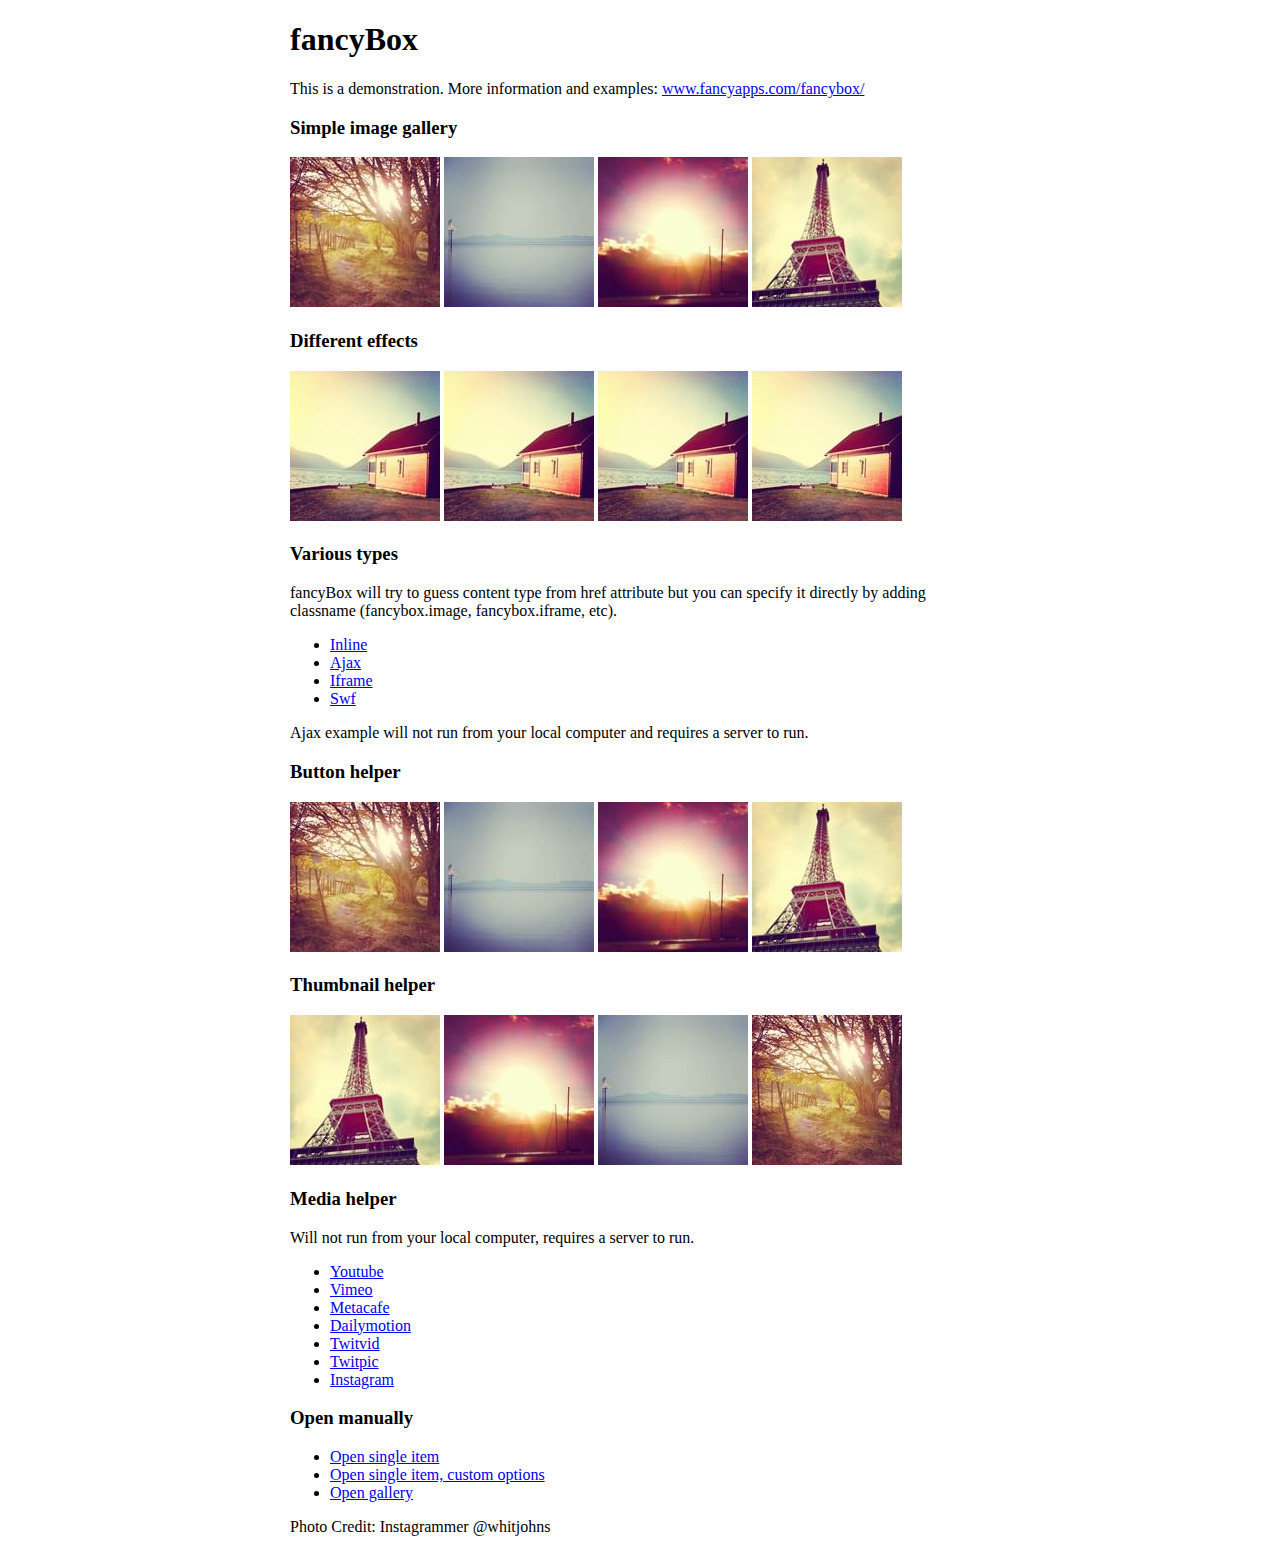
<file: fancybox/demo/index.html>
<!DOCTYPE html>
<html>
<head>
	<title>fancyBox - Fancy jQuery Lightbox Alternative | Demonstration</title>
	<meta http-equiv="Content-Type" content="text/html; charset=UTF-8" />

	<!-- Add jQuery library -->
	<script type="text/javascript" src="../lib/jquery-1.10.1.min.js"></script>

	<!-- Add mousewheel plugin (this is optional) -->
	<script type="text/javascript" src="../lib/jquery.mousewheel-3.0.6.pack.js"></script>

	<!-- Add fancyBox main JS and CSS files -->
	<script type="text/javascript" src="../source/jquery.fancybox.js?v=2.1.5"></script>
	<link rel="stylesheet" type="text/css" href="../source/jquery.fancybox.css?v=2.1.5" media="screen" />

	<!-- Add Button helper (this is optional) -->
	<link rel="stylesheet" type="text/css" href="../source/helpers/jquery.fancybox-buttons.css?v=1.0.5" />
	<script type="text/javascript" src="../source/helpers/jquery.fancybox-buttons.js?v=1.0.5"></script>

	<!-- Add Thumbnail helper (this is optional) -->
	<link rel="stylesheet" type="text/css" href="../source/helpers/jquery.fancybox-thumbs.css?v=1.0.7" />
	<script type="text/javascript" src="../source/helpers/jquery.fancybox-thumbs.js?v=1.0.7"></script>

	<!-- Add Media helper (this is optional) -->
	<script type="text/javascript" src="../source/helpers/jquery.fancybox-media.js?v=1.0.6"></script>

	<script type="text/javascript">
		$(document).ready(function() {
			/*
			 *  Simple image gallery. Uses default settings
			 */

			$('.fancybox').fancybox();

			/*
			 *  Different effects
			 */

			// Change title type, overlay closing speed
			$(".fancybox-effects-a").fancybox({
				helpers: {
					title : {
						type : 'outside'
					},
					overlay : {
						speedOut : 0
					}
				}
			});

			// Disable opening and closing animations, change title type
			$(".fancybox-effects-b").fancybox({
				openEffect  : 'none',
				closeEffect	: 'none',

				helpers : {
					title : {
						type : 'over'
					}
				}
			});

			// Set custom style, close if clicked, change title type and overlay color
			$(".fancybox-effects-c").fancybox({
				wrapCSS    : 'fancybox-custom',
				closeClick : true,

				openEffect : 'none',

				helpers : {
					title : {
						type : 'inside'
					},
					overlay : {
						css : {
							'background' : 'rgba(238,238,238,0.85)'
						}
					}
				}
			});

			// Remove padding, set opening and closing animations, close if clicked and disable overlay
			$(".fancybox-effects-d").fancybox({
				padding: 0,

				openEffect : 'elastic',
				openSpeed  : 150,

				closeEffect : 'elastic',
				closeSpeed  : 150,

				closeClick : true,

				helpers : {
					overlay : null
				}
			});

			/*
			 *  Button helper. Disable animations, hide close button, change title type and content
			 */

			$('.fancybox-buttons').fancybox({
				openEffect  : 'none',
				closeEffect : 'none',

				prevEffect : 'none',
				nextEffect : 'none',

				closeBtn  : false,

				helpers : {
					title : {
						type : 'inside'
					},
					buttons	: {}
				},

				afterLoad : function() {
					this.title = 'Image ' + (this.index + 1) + ' of ' + this.group.length + (this.title ? ' - ' + this.title : '');
				}
			});


			/*
			 *  Thumbnail helper. Disable animations, hide close button, arrows and slide to next gallery item if clicked
			 */

			$('.fancybox-thumbs').fancybox({
				prevEffect : 'none',
				nextEffect : 'none',

				closeBtn  : false,
				arrows    : false,
				nextClick : true,

				helpers : {
					thumbs : {
						width  : 50,
						height : 50
					}
				}
			});

			/*
			 *  Media helper. Group items, disable animations, hide arrows, enable media and button helpers.
			*/
			$('.fancybox-media')
				.attr('rel', 'media-gallery')
				.fancybox({
					openEffect : 'none',
					closeEffect : 'none',
					prevEffect : 'none',
					nextEffect : 'none',

					arrows : false,
					helpers : {
						media : {},
						buttons : {}
					}
				});

			/*
			 *  Open manually
			 */

			$("#fancybox-manual-a").click(function() {
				$.fancybox.open('1_b.jpg');
			});

			$("#fancybox-manual-b").click(function() {
				$.fancybox.open({
					href : 'iframe.html',
					type : 'iframe',
					padding : 5
				});
			});

			$("#fancybox-manual-c").click(function() {
				$.fancybox.open([
					{
						href : '1_b.jpg',
						title : 'My title'
					}, {
						href : '2_b.jpg',
						title : '2nd title'
					}, {
						href : '3_b.jpg'
					}
				], {
					helpers : {
						thumbs : {
							width: 75,
							height: 50
						}
					}
				});
			});


		});
	</script>
	<style type="text/css">
		.fancybox-custom .fancybox-skin {
			box-shadow: 0 0 50px #222;
		}

		body {
			max-width: 700px;
			margin: 0 auto;
		}
	</style>
</head>
<body>
	<h1>fancyBox</h1>

	<p>This is a demonstration. More information and examples: <a href="http://fancyapps.com/fancybox/">www.fancyapps.com/fancybox/</a></p>

	<h3>Simple image gallery</h3>
	<p>
		<a class="fancybox" href="1_b.jpg" data-fancybox-group="gallery" title="Lorem ipsum dolor sit amet"><img src="1_s.jpg" alt="" /></a>

		<a class="fancybox" href="2_b.jpg" data-fancybox-group="gallery" title="Etiam quis mi eu elit temp"><img src="2_s.jpg" alt="" /></a>

		<a class="fancybox" href="3_b.jpg" data-fancybox-group="gallery" title="Cras neque mi, semper leon"><img src="3_s.jpg" alt="" /></a>

		<a class="fancybox" href="4_b.jpg" data-fancybox-group="gallery" title="Sed vel sapien vel sem uno"><img src="4_s.jpg" alt="" /></a>
	</p>

	<h3>Different effects</h3>
	<p>
		<a class="fancybox-effects-a" href="5_b.jpg" title="Lorem ipsum dolor sit amet, consectetur adipiscing elit"><img src="5_s.jpg" alt="" /></a>

		<a class="fancybox-effects-b" href="5_b.jpg" title="Lorem ipsum dolor sit amet, consectetur adipiscing elit"><img src="5_s.jpg" alt="" /></a>

		<a class="fancybox-effects-c" href="5_b.jpg" title="Lorem ipsum dolor sit amet, consectetur adipiscing elit"><img src="5_s.jpg" alt="" /></a>

		<a class="fancybox-effects-d" href="5_b.jpg" title="Lorem ipsum dolor sit amet, consectetur adipiscing elit"><img src="5_s.jpg" alt="" /></a>
	</p>

	<h3>Various types</h3>
	<p>
		fancyBox will try to guess content type from href attribute but you can specify it directly by adding classname (fancybox.image, fancybox.iframe, etc).
	</p>
	<ul>
		<li><a class="fancybox" href="#inline1" title="Lorem ipsum dolor sit amet">Inline</a></li>
		<li><a class="fancybox fancybox.ajax" href="ajax.txt">Ajax</a></li>
		<li><a class="fancybox fancybox.iframe" href="iframe.html">Iframe</a></li>
		<li><a class="fancybox" href="http://www.adobe.com/jp/events/cs3_web_edition_tour/swfs/perform.swf">Swf</a></li>
	</ul>

	<div id="inline1" style="width:400px;display: none;">
		<h3>Etiam quis mi eu elit</h3>
		<p>
			Lorem ipsum dolor sit amet, consectetur adipiscing elit. Etiam quis mi eu elit tempor facilisis id et neque. Nulla sit amet sem sapien. Vestibulum imperdiet porta ante ac ornare. Nulla et lorem eu nibh adipiscing ultricies nec at lacus. Cras laoreet ultricies sem, at blandit mi eleifend aliquam. Nunc enim ipsum, vehicula non pretium varius, cursus ac tortor. Vivamus fringilla congue laoreet. Quisque ultrices sodales orci, quis rhoncus justo auctor in. Phasellus dui eros, bibendum eu feugiat ornare, faucibus eu mi. Nunc aliquet tempus sem, id aliquam diam varius ac. Maecenas nisl nunc, molestie vitae eleifend vel, iaculis sed magna. Aenean tempus lacus vitae orci posuere porttitor eget non felis. Donec lectus elit, aliquam nec eleifend sit amet, vestibulum sed nunc.
		</p>
	</div>

	<p>
		Ajax example will not run from your local computer and requires a server to run.
	</p>

	<h3>Button helper</h3>
	<p>
		<a class="fancybox-buttons" data-fancybox-group="button" href="1_b.jpg"><img src="1_s.jpg" alt="" /></a>

		<a class="fancybox-buttons" data-fancybox-group="button" href="2_b.jpg"><img src="2_s.jpg" alt="" /></a>

		<a class="fancybox-buttons" data-fancybox-group="button" href="3_b.jpg"><img src="3_s.jpg" alt="" /></a>

		<a class="fancybox-buttons" data-fancybox-group="button" href="4_b.jpg"><img src="4_s.jpg" alt="" /></a>
	</p>

	<h3>Thumbnail helper</h3>
	<p>
		<a class="fancybox-thumbs" data-fancybox-group="thumb" href="4_b.jpg"><img src="4_s.jpg" alt="" /></a>

		<a class="fancybox-thumbs" data-fancybox-group="thumb" href="3_b.jpg"><img src="3_s.jpg" alt="" /></a>

		<a class="fancybox-thumbs" data-fancybox-group="thumb" href="2_b.jpg"><img src="2_s.jpg" alt="" /></a>

		<a class="fancybox-thumbs" data-fancybox-group="thumb" href="1_b.jpg"><img src="1_s.jpg" alt="" /></a>
	</p>

	<h3>Media helper</h3>
	<p>
		Will not run from your local computer, requires a server to run.
	</p>

	<ul>
		<li><a class="fancybox-media" href="http://www.youtube.com/watch?v=opj24KnzrWo">Youtube</a></li>
		<li><a class="fancybox-media" href="http://vimeo.com/47480346">Vimeo</a></li>
		<li><a class="fancybox-media" href="http://www.metacafe.com/watch/7635964/">Metacafe</a></li>
		<li><a class="fancybox-media" href="http://www.dailymotion.com/video/xoeylt_electric-guest-this-head-i-hold_music">Dailymotion</a></li>
		<li><a class="fancybox-media" href="http://twitvid.com/QY7MD">Twitvid</a></li>
		<li><a class="fancybox-media" href="http://twitpic.com/7p93st">Twitpic</a></li>
		<li><a class="fancybox-media" href="http://instagr.am/p/IejkuUGxQn">Instagram</a></li>
	</ul>

	<h3>Open manually</h3>
	<ul>
		<li><a id="fancybox-manual-a" href="javascript:;">Open single item</a></li>
		<li><a id="fancybox-manual-b" href="javascript:;">Open single item, custom options</a></li>
		<li><a id="fancybox-manual-c" href="javascript:;">Open gallery</a></li>
	</ul>

	<p>
		Photo Credit: Instagrammer @whitjohns
	</p>
</body>
</html>
</file>
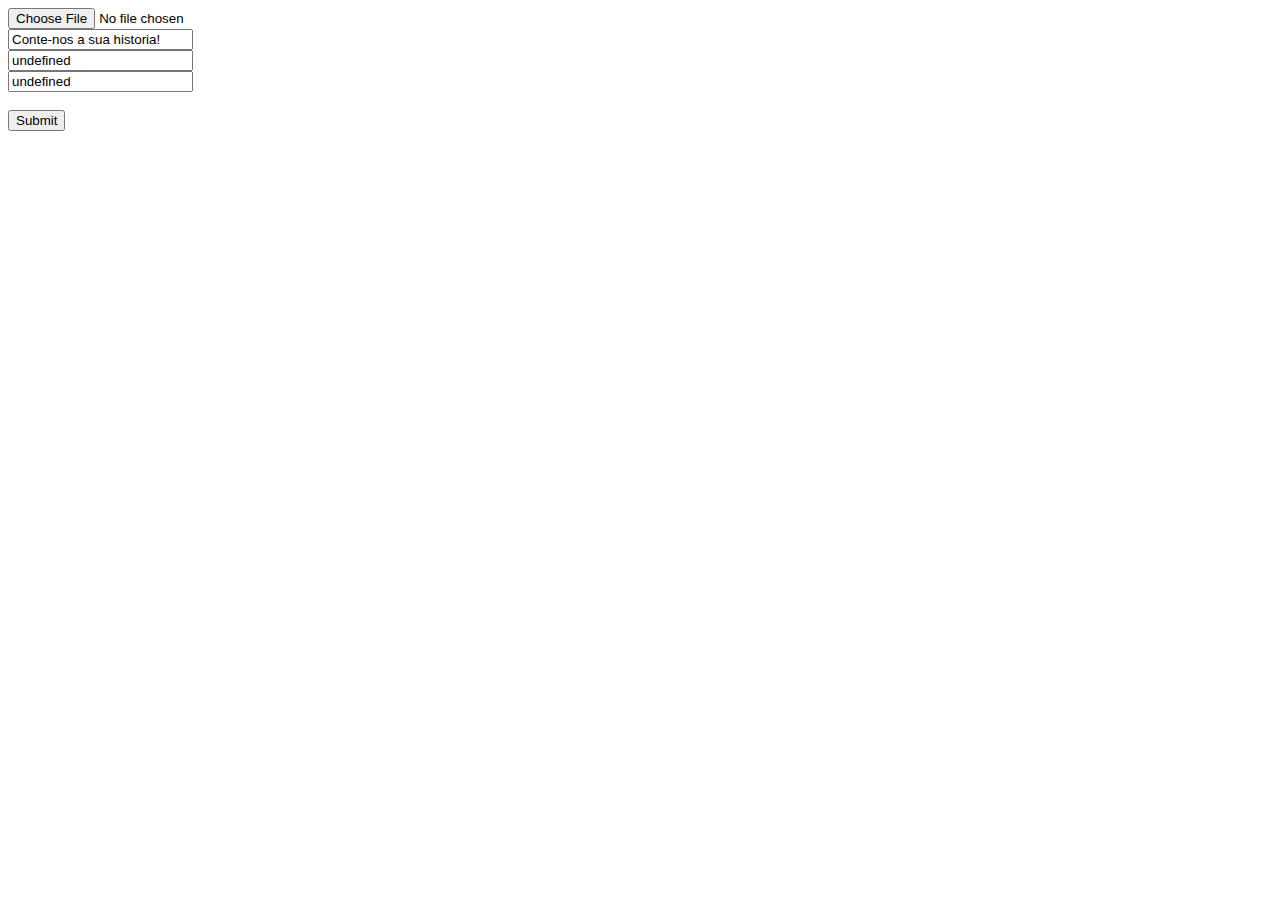
<file: teste.html>
<!DOCTYPE html>
<html>
  <head>
    
  </head>
  <body>

  
  
<form action="guardarmarcador.php">
<input type="file" name="imagem" >
<br>
<input type="textarea" name="historia" onfocus="if(this.value == 'Conte-nos a sua historia!') { this.value = ''; }" value="Conte-nos a sua historia!"></textarea>
<br>
<input type="text" name="lat" id="latitude">
<br>
<input type="text" name="lon" id="longitude">
<br><br>
<input type="submit" value="Submit">



</form>

<script>
  var QueryString = function () {
  // This function is anonymous, is executed immediately and 
  // the return value is assigned to QueryString!
  var query_string = {};
  var query = window.location.search.substring(1);
  var vars = query.split("&");
  for (var i=0;i<vars.length;i++) {
    var pair = vars[i].split("=");
        // If first entry with this name
    if (typeof query_string[pair[0]] === "undefined") {
      query_string[pair[0]] = pair[1];
        // If second entry with this name
    } else if (typeof query_string[pair[0]] === "string") {
      var arr = [ query_string[pair[0]], pair[1] ];
      query_string[pair[0]] = arr;
        // If third or later entry with this name
    } else {
      query_string[pair[0]].push(pair[1]);
    }
  } 
    return query_string;
} ();
  
  lat=QueryString.lat;
  lon=QueryString.lon;
  document.getElementById('latitude').value=lat;
  document.getElementById('longitude').value=lon;
  </script>

  
  </body>
 </html>
</file>
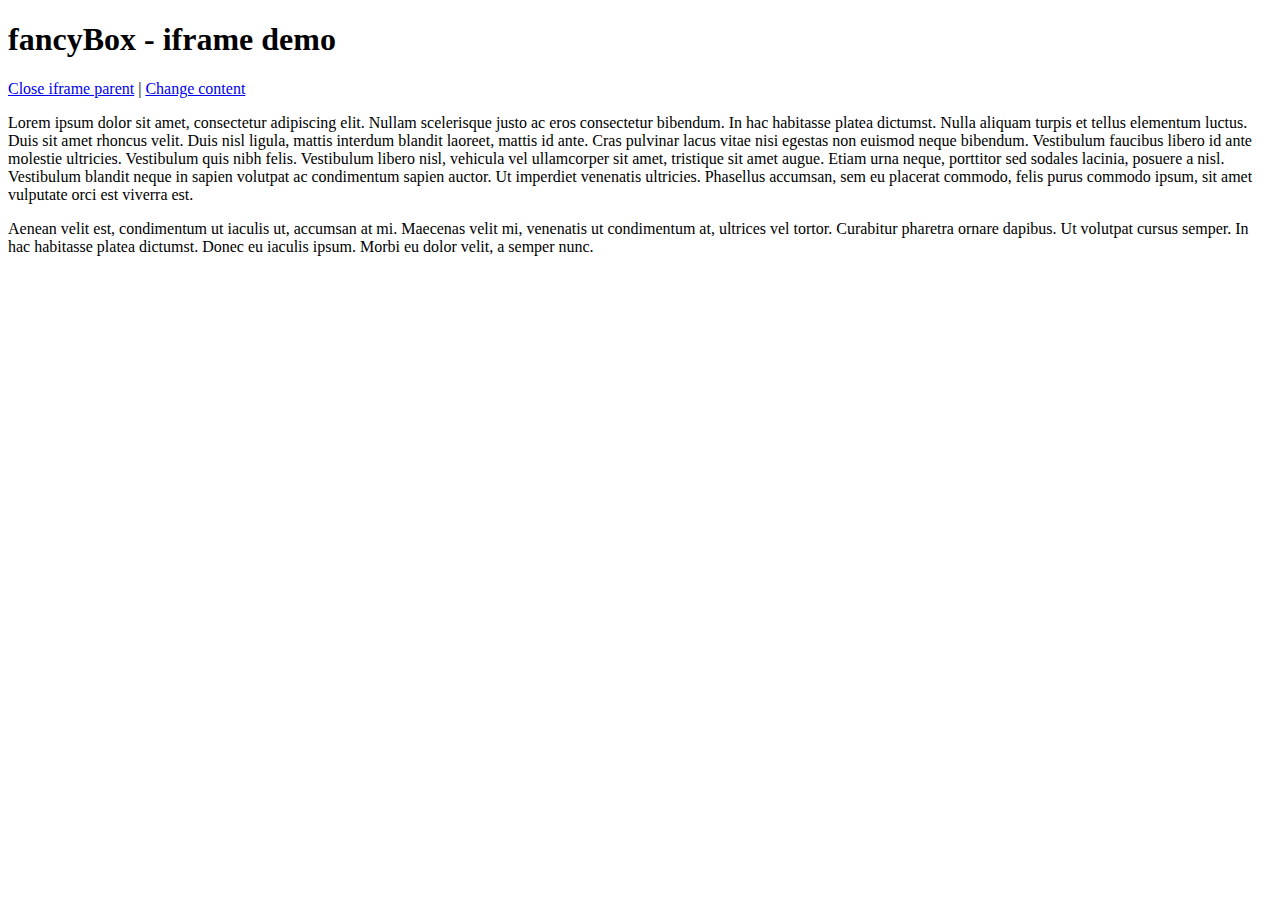
<file: fancybox/demo/iframe.html>
<!DOCTYPE html>
<html>
<head>
	<title>fancyBox - iframe demo</title>
	<meta http-equiv="Content-Type" content="text/html; charset=UTF-8" />
</head>
<body>
	<h1>fancyBox - iframe demo</h1>

	<p>
		<a href="javascript:parent.jQuery.fancybox.close();">Close iframe parent</a>

		|

		<a href="javascript:parent.jQuery.fancybox.open({href : '1_b.jpg', title : 'My title'});">Change content</a>
	</p>

	<p>
		Lorem ipsum dolor sit amet, consectetur adipiscing elit. Nullam scelerisque justo ac eros consectetur bibendum. In hac habitasse platea dictumst. Nulla aliquam turpis et tellus elementum luctus. Duis sit amet rhoncus velit. Duis nisl ligula, mattis interdum blandit laoreet, mattis id ante. Cras pulvinar lacus vitae nisi egestas non euismod neque bibendum. Vestibulum faucibus libero id ante molestie ultricies. Vestibulum quis nibh felis. Vestibulum libero nisl, vehicula vel ullamcorper sit amet, tristique sit amet augue. Etiam urna neque, porttitor sed sodales lacinia, posuere a nisl. Vestibulum blandit neque in sapien volutpat ac condimentum sapien auctor. Ut imperdiet venenatis ultricies. Phasellus accumsan, sem eu placerat commodo, felis purus commodo ipsum, sit amet vulputate orci est viverra est.
	</p>

	<p>
		Aenean velit est, condimentum ut iaculis ut, accumsan at mi. Maecenas velit mi, venenatis ut condimentum at, ultrices vel tortor. Curabitur pharetra ornare dapibus. Ut volutpat cursus semper. In hac habitasse platea dictumst. Donec eu iaculis ipsum. Morbi eu dolor velit, a semper nunc.
	</p>
</body>
</html>
</file>
